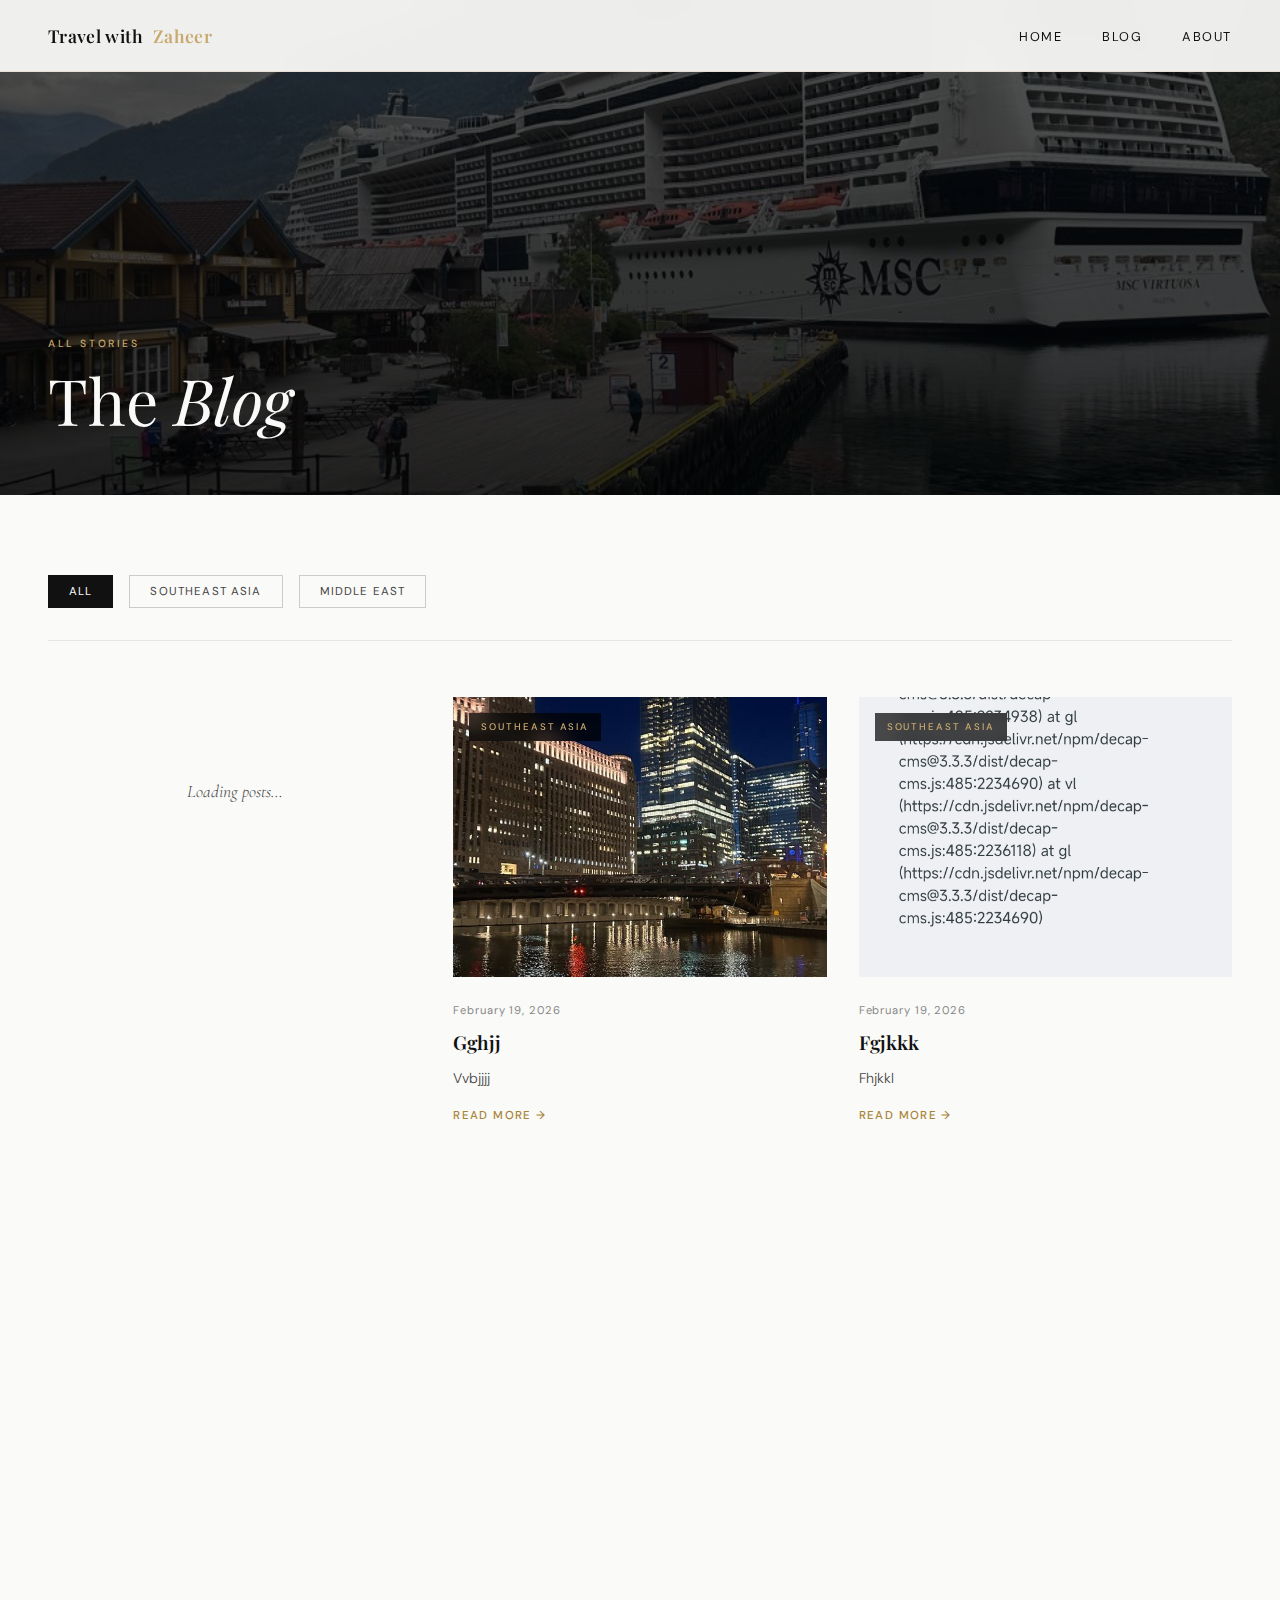
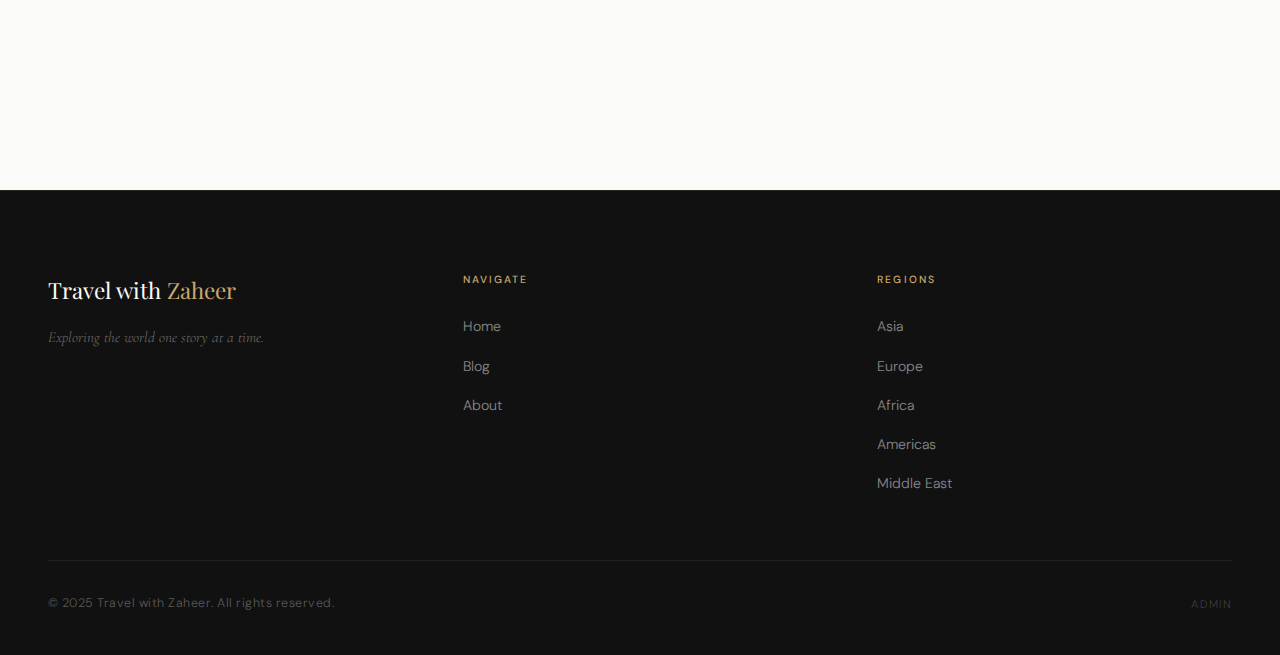
<file: blog.html>
<!DOCTYPE html>
<html lang="en">
<head>
  <meta charset="UTF-8">
  <meta name="viewport" content="width=device-width, initial-scale=1.0">
  <title>Blog — Travel with Zaheer</title>
  <meta name="description" content="Browse all travel stories, destination guides, and adventure journals from Travel with Zaheer.">
  <meta property="og:title" content="Blog — Travel with Zaheer">
  <meta property="og:description" content="Browse all travel stories, destination guides, and adventure journals.">
  <meta property="og:type" content="website">
  <link rel="canonical" href="https://travelwithzaheer.com/blog.html">
  <link rel="preconnect" href="https://fonts.googleapis.com">
  <link rel="preconnect" href="https://fonts.gstatic.com" crossorigin>
  <link rel="stylesheet" href="/styles.css">
  <script src="https://identity.netlify.com/v1/netlify-identity-widget.js"></script>
</head>
<body>

  <nav class="nav light" role="navigation" aria-label="Main navigation">
    <a href="/" class="nav-logo">Travel with <span>Zaheer</span></a>
    <button class="nav-toggle" aria-label="Toggle menu">
      <span></span><span></span><span></span>
    </button>
    <ul class="nav-links" role="list">
      <li><a href="/">Home</a></li>
      <li><a href="/blog.html">Blog</a></li>
      <li><a href="/#about">About</a></li>
    </ul>
  </nav>

  <section class="page-hero" aria-label="Blog hero">
    <div class="page-hero-bg" id="blog-hero-bg" style="background-image: url('https://images.unsplash.com/photo-1488646953014-85cb44e25828?w=1920&q=80');"></div>
    <div class="page-hero-gradient"></div>
    <div class="page-hero-content">
      <span class="section-label">All Stories</span>
      <h1>The <em>Blog</em></h1>
    </div>
  </section>

  <main class="blog-container">
    <div class="blog-filters" id="blog-filters" role="group" aria-label="Filter by region">
      <button class="filter-btn active" data-filter="all">All</button>
    </div>
    <!-- Posts injected by JS from posts/index.json — no hardcoding -->
    <div class="blog-grid" id="blog-grid" role="list" aria-label="Blog posts">
      <p class="no-posts" id="blog-loading">Loading posts…</p>
    </div>
  </main>

  <footer class="footer">
    <div class="footer-top">
      <div>
        <div class="footer-brand-name">Travel with <span>Zaheer</span></div>
        <p class="footer-tagline">Exploring the world one story at a time.</p>
      </div>
      <div>
        <div class="footer-col-title">Navigate</div>
        <ul class="footer-links">
          <li><a href="/">Home</a></li>
          <li><a href="/blog.html">Blog</a></li>
          <li><a href="/#about">About</a></li>
        </ul>
      </div>
      <div>
        <div class="footer-col-title">Regions</div>
        <ul class="footer-links">
          <li><a href="/blog.html">Asia</a></li>
          <li><a href="/blog.html">Europe</a></li>
          <li><a href="/blog.html">Africa</a></li>
          <li><a href="/blog.html">Americas</a></li>
          <li><a href="/blog.html">Middle East</a></li>
        </ul>
      </div>
    </div>
    <div class="footer-bottom">
      <p class="footer-copy">© 2025 Travel with Zaheer. All rights reserved.</p>
      <a href="/admin/" class="footer-admin-link">Admin</a>
    </div>
  </footer>

  <script src="/main.js"></script>
</body>
</html>
</file>
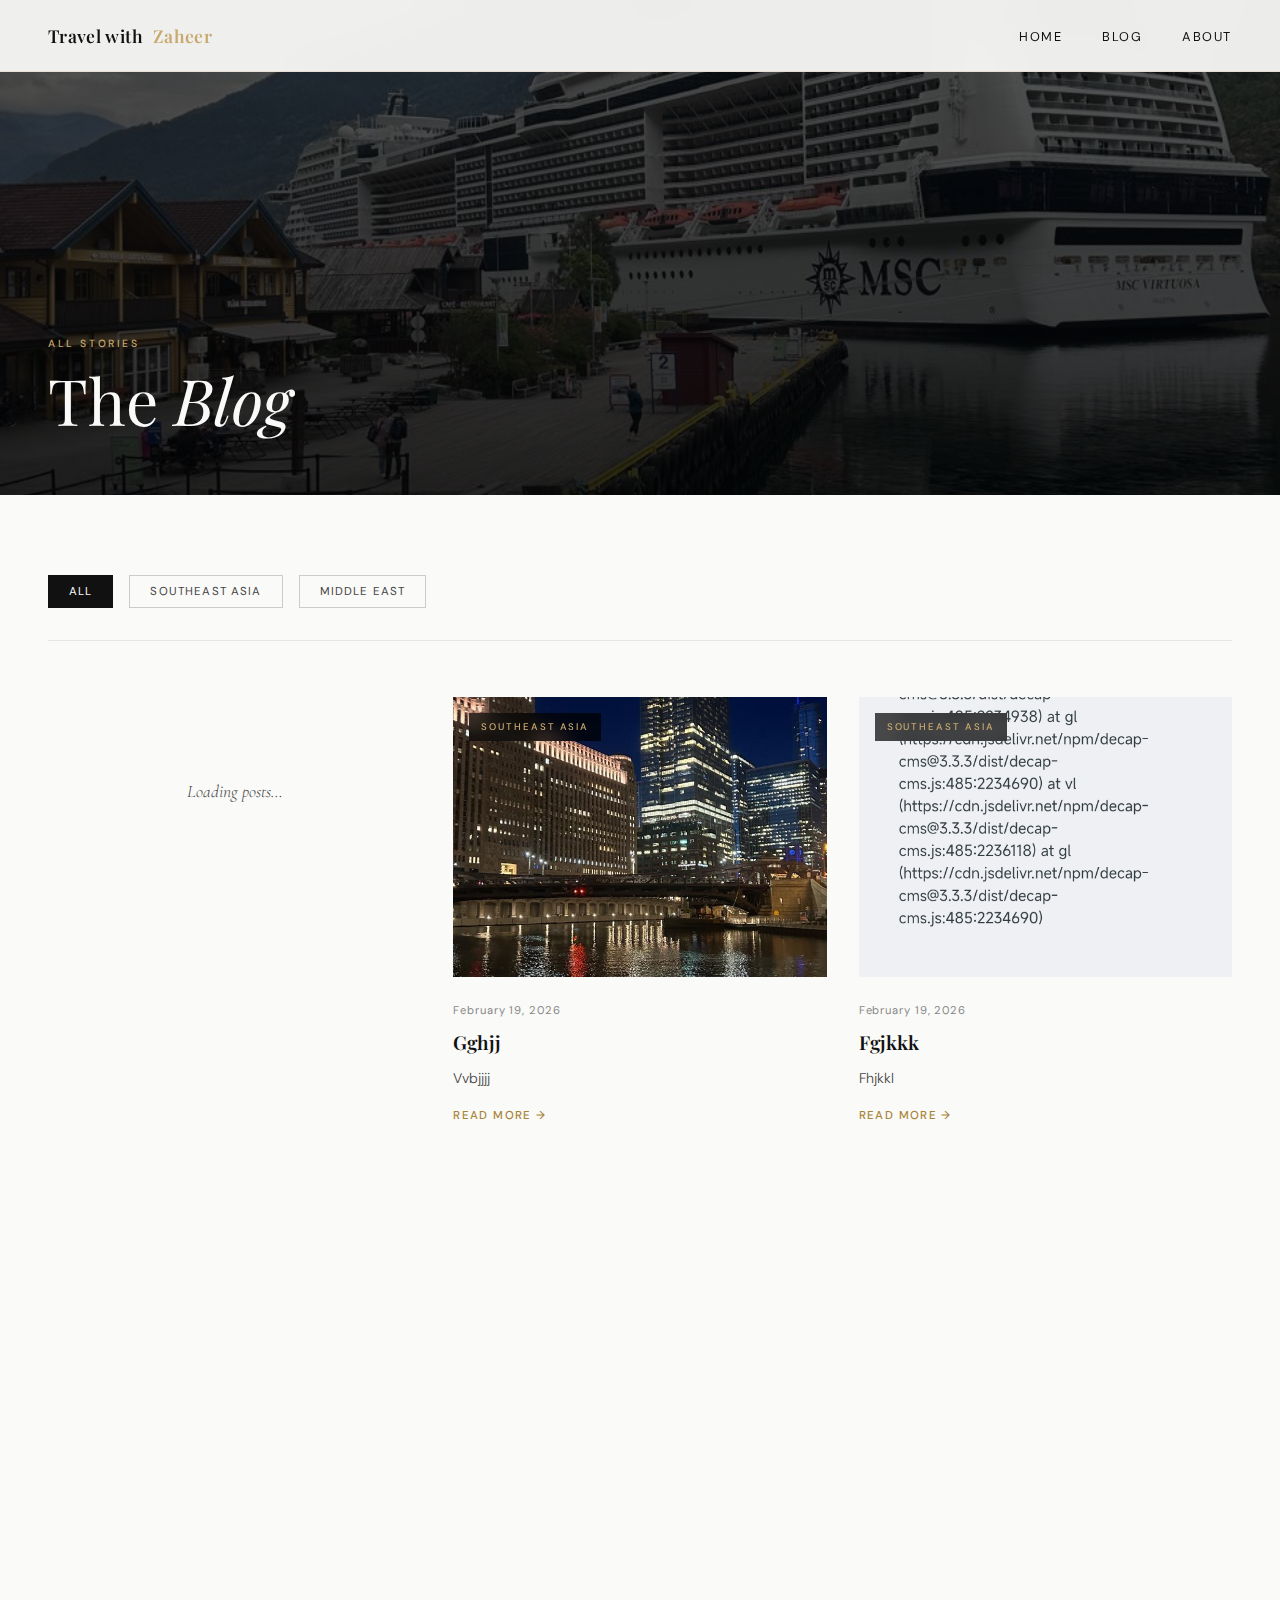
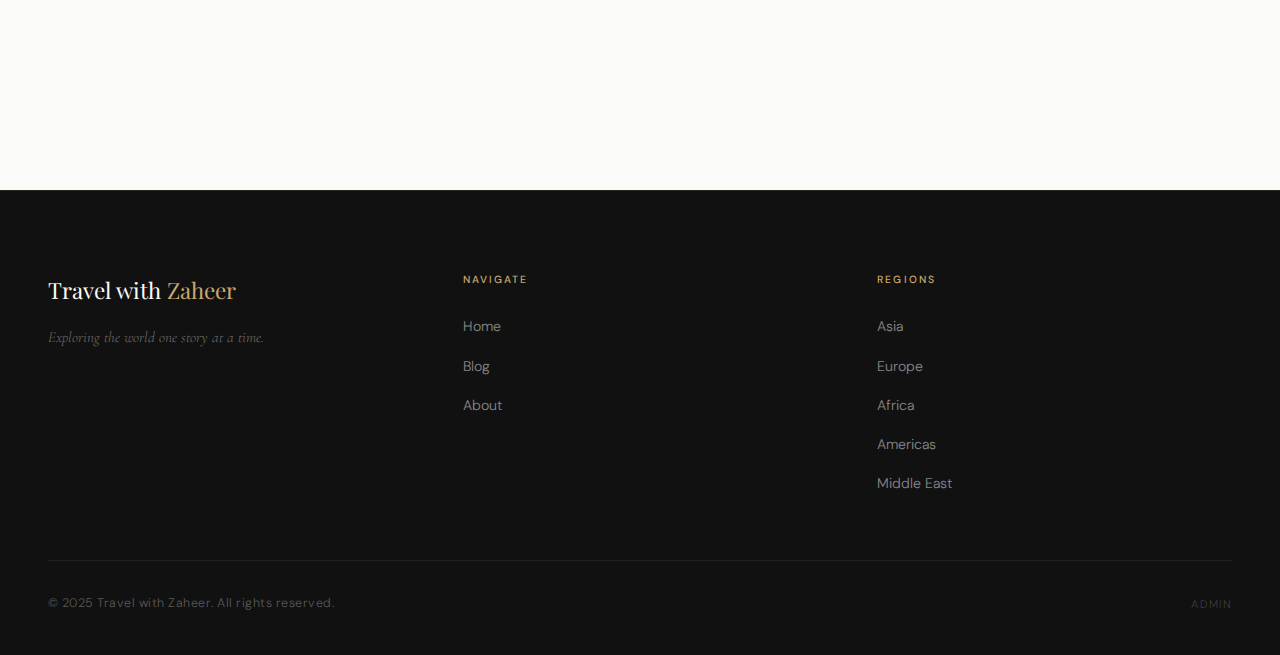
<file: post.html>
<!DOCTYPE html>
<html lang="en">
<head>
  <meta charset="UTF-8">
  <meta name="viewport" content="width=device-width, initial-scale=1.0">
  <title>Post — Travel with Zaheer</title>
  <meta name="description" content="">

  <!-- Open Graph (filled by JS) -->
  <meta property="og:title" content="Travel with Zaheer">
  <meta property="og:description" content="">
  <meta property="og:type" content="article">
  <meta property="og:image" content="">

  <link rel="preconnect" href="https://fonts.googleapis.com">
  <link rel="preconnect" href="https://fonts.gstatic.com" crossorigin>

  <link rel="stylesheet" href="/styles.css">
  <script src="https://identity.netlify.com/v1/netlify-identity-widget.js"></script>

  <style>
    /* Post-specific enhancements */
    .post-body .post-lead {
      font-family: var(--font-serif);
      font-size: 1.3rem;
      font-style: italic;
      color: var(--mid);
      margin-bottom: 48px;
      padding-bottom: 48px;
      border-bottom: 1px solid rgba(0,0,0,0.08);
      line-height: 1.8;
    }

    .post-back {
      display: inline-flex;
      align-items: center;
      gap: 8px;
      font-size: 0.72rem;
      font-weight: 500;
      letter-spacing: 0.12em;
      text-transform: uppercase;
      color: var(--gold-dark);
      margin-bottom: 48px;
      transition: gap 0.2s;
    }

    .post-back:hover {
      gap: 14px;
    }

    .post-share {
      margin-top: 64px;
      padding-top: 40px;
      border-top: 1px solid rgba(0,0,0,0.08);
      display: flex;
      align-items: center;
      gap: 20px;
    }

    .post-share-label {
      font-size: 0.7rem;
      letter-spacing: 0.15em;
      text-transform: uppercase;
      color: var(--light-mid);
    }

    .share-btn {
      padding: 8px 18px;
      border: 1px solid var(--light);
      font-size: 0.72rem;
      font-weight: 400;
      letter-spacing: 0.08em;
      cursor: pointer;
      background: none;
      font-family: var(--font-body);
      transition: all 0.2s;
    }

    .share-btn:hover {
      background: var(--dark);
      color: var(--white);
      border-color: var(--dark);
    }

    /* Related posts */
    .related-posts {
      background: var(--off-white);
      padding: 80px 48px;
    }

    .related-posts .section-label {
      margin-bottom: 12px;
    }

    .related-posts h2 {
      font-family: var(--font-display);
      font-size: 1.8rem;
      font-weight: 400;
      margin-bottom: 48px;
    }

    .related-grid {
      display: grid;
      grid-template-columns: repeat(2, 1fr);
      gap: 32px;
    }

    @media (max-width: 768px) {
      .related-grid {
        grid-template-columns: 1fr;
      }
      .related-posts {
        padding: 60px 24px;
      }
    }
  </style>
</head>
<body id="post-container">

  <!-- NAVIGATION -->
  <nav class="nav" role="navigation" aria-label="Main navigation">
    <a href="/" class="nav-logo">
      Travel with <span>Zaheer</span>
    </a>
    <button class="nav-toggle" aria-label="Toggle menu">
      <span></span>
      <span></span>
      <span></span>
    </button>
    <ul class="nav-links" role="list">
      <li><a href="/">Home</a></li>
      <li><a href="/blog.html">Blog</a></li>
      <li><a href="/#about">About</a></li>
    </ul>
  </nav>

  <!-- POST HERO -->
  <section class="post-hero" aria-label="Post hero">
    <div class="post-hero-bg" style="background-image: url('https://images.unsplash.com/photo-1528360983277-13d401cdc186?w=1920&q=80');"></div>
    <div class="post-hero-gradient"></div>
    <div class="post-hero-content">
      <div class="post-meta">
        <span class="post-region">Asia</span>
        <span class="post-date">December 1, 2024</span>
      </div>
      <h1 class="post-hero-title">Golden Temples of Kyoto</h1>
    </div>
  </section>

  <!-- POST BODY -->
  <main class="post-body" role="main">
    <a href="/blog.html" class="post-back">← Back to Blog</a>

    <p class="post-lead">
      A walk through ancient Japan — lantern-lit alleys, matcha ceremonies, and the quiet beauty of Arashiyama bamboo grove.
    </p>

    <div class="post-content" id="post-content">
      <!-- Content rendered by JS from markdown, or static content here -->
      <p>Japan is a country that rewards the slow traveller. The one who wanders without agenda, who turns down alleys that lead nowhere in particular, who sits with a bowl of ramen long after it's been finished.</p>

      <p>Kyoto, more than any other city, embodies this philosophy. It moves at its own pace, indifferent to the tourist hordes and tour buses that pass through. In the early morning, before the crowds arrive, the city reveals its true self.</p>

      <h2>Arriving Before Sunrise</h2>

      <p>We reached Fushimi Inari at 5:30 AM. The gates — thousands of vermilion torii stretching up into the mountain — were empty except for a few joggers and an elderly man sweeping fallen leaves. The wood creaked underfoot. Incense drifted from a small shrine tucked into the hillside.</p>

      <blockquote>
        "The gates are donated by businesses as offerings, each one inscribed with the donor's name and date. Some are centuries old."
      </blockquote>

      <p>Walking through them in the half-light felt like passing through time itself.</p>

      <h2>The Bamboo Grove at Arashiyama</h2>

      <p>By 7 AM we were at Arashiyama. The bamboo forest is famous for a reason — the stalks rise 30 metres overhead, clicking and rustling in a private language. Sound behaves differently here. The city disappears entirely.</p>

      <p>We walked until we found a small path leading to a viewpoint over the Oi River. Cormorant fishermen were already out on the water, their birds tethered by fine silk strings. A ritual unchanged for 1,300 years.</p>

      <h2>Practical Notes</h2>

      <p>The best time to visit Kyoto's major sites is before 8 AM, or after 5 PM in summer. Autumn is particularly spectacular — the maples turn from green to gold to crimson between late October and mid-November.</p>

      <p>Stay in a traditional ryokan at least one night. Wake up to a multi-course Japanese breakfast and a view of a raked stone garden. It changes how you understand the rest of the trip.</p>
    </div>

    <!-- Share -->
    <div class="post-share">
      <span class="post-share-label">Share</span>
      <button class="share-btn" onclick="sharePost('twitter')">Twitter</button>
      <button class="share-btn" onclick="sharePost('copy')">Copy Link</button>
    </div>
  </main>

  <!-- GALLERY -->
  <section class="post-gallery" aria-label="Photo gallery">
    <span class="gallery-label">Photo Gallery</span>
    <div class="gallery-grid">
      <div class="gallery-item">
        <img src="https://images.unsplash.com/photo-1545569341-9eb8b30979d9?w=800&q=80" alt="Kyoto temples" loading="lazy">
      </div>
      <div class="gallery-item">
        <img src="https://images.unsplash.com/photo-1524413840807-0c3cb6fa808d?w=800&q=80" alt="Japanese garden" loading="lazy">
      </div>
      <div class="gallery-item">
        <img src="https://images.unsplash.com/photo-1493976040374-85c8e12f0c0e?w=800&q=80" alt="Kyoto street" loading="lazy">
      </div>
    </div>
  </section>

  <!-- LIGHTBOX -->
  <div class="lightbox" role="dialog" aria-label="Image lightbox" aria-modal="true">
    <button class="lightbox-close" aria-label="Close lightbox">&times;</button>
    <img src="" alt="">
  </div>

  <!-- FOOTER -->
  <footer class="footer">
    <div class="footer-top">
      <div>
        <div class="footer-brand-name">Travel with <span>Zaheer</span></div>
        <p class="footer-tagline">Exploring the world one story at a time.</p>
      </div>
      <div>
        <div class="footer-col-title">Navigate</div>
        <ul class="footer-links">
          <li><a href="/">Home</a></li>
          <li><a href="/blog.html">Blog</a></li>
          <li><a href="/#about">About</a></li>
        </ul>
      </div>
      <div>
        <div class="footer-col-title">More Stories</div>
        <ul class="footer-links">
          <li><a href="/blog.html">Asia</a></li>
          <li><a href="/blog.html">Europe</a></li>
          <li><a href="/blog.html">Africa</a></li>
          <li><a href="/blog.html">Americas</a></li>
        </ul>
      </div>
    </div>
    <div class="footer-bottom">
      <p class="footer-copy">© 2025 Travel with Zaheer. All rights reserved.</p>
      <a href="/admin/" class="footer-admin-link">Admin</a>
    </div>
  </footer>

  <script src="/main.js"></script>
  <script>
    function sharePost(platform) {
      const url = window.location.href;
      const title = document.querySelector('.post-hero-title')?.textContent || 'Travel with Zaheer';

      if (platform === 'twitter') {
        window.open(`https://twitter.com/intent/tweet?text=${encodeURIComponent(title)}&url=${encodeURIComponent(url)}`, '_blank');
      } else if (platform === 'copy') {
        navigator.clipboard.writeText(url).then(() => {
          const btn = document.querySelector('.share-btn:last-child');
          if (btn) {
            btn.textContent = 'Copied!';
            setTimeout(() => btn.textContent = 'Copy Link', 2000);
          }
        });
      }
    }
  </script>
</body>
</html>
</file>
<file: styles.css>
/* ============================================
   TRAVEL WITH ZAHEER — Global Styles
   ============================================ */

@import url('https://fonts.googleapis.com/css2?family=Playfair+Display:ital,wght@0,400;0,600;0,700;1,400;1,600&family=Cormorant+Garamond:ital,wght@0,300;0,400;1,300&family=DM+Sans:wght@300;400;500&display=swap');

:root {
  --gold: #C9A96E;
  --gold-light: #E8D5B0;
  --gold-dark: #A8843A;
  --black: #0A0A0A;
  --dark: #111111;
  --dark-2: #1A1A1A;
  --dark-3: #222222;
  --mid: #444444;
  --light-mid: #888888;
  --light: #CCCCCC;
  --off-white: #F5F2EE;
  --white: #FAFAF8;

  --font-display: 'Playfair Display', Georgia, serif;
  --font-serif: 'Cormorant Garamond', Georgia, serif;
  --font-body: 'DM Sans', sans-serif;

  --radius: 2px;
  --transition: 0.4s cubic-bezier(0.25, 0.46, 0.45, 0.94);
  --transition-fast: 0.2s ease;
}

*, *::before, *::after {
  box-sizing: border-box;
  margin: 0;
  padding: 0;
}

html {
  scroll-behavior: smooth;
  font-size: 16px;
}

body {
  font-family: var(--font-body);
  background: var(--white);
  color: var(--dark);
  line-height: 1.7;
  font-weight: 300;
  -webkit-font-smoothing: antialiased;
}

img {
  max-width: 100%;
  display: block;
}

a {
  color: inherit;
  text-decoration: none;
}

/* ============================================
   NAVIGATION
   ============================================ */

.nav {
  position: fixed;
  top: 0;
  left: 0;
  right: 0;
  z-index: 100;
  padding: 0 48px;
  height: 72px;
  display: flex;
  align-items: center;
  justify-content: space-between;
  transition: background var(--transition), backdrop-filter var(--transition);
}

.nav.scrolled {
  background: rgba(10, 10, 10, 0.92);
  backdrop-filter: blur(20px);
  -webkit-backdrop-filter: blur(20px);
}

.nav.light {
  background: rgba(250, 250, 248, 0.94);
  backdrop-filter: blur(20px);
  -webkit-backdrop-filter: blur(20px);
  border-bottom: 1px solid rgba(201, 169, 110, 0.2);
}

.nav.light .nav-logo,
.nav.light .nav-links a {
  color: var(--dark);
}

.nav.light .nav-links a::after {
  background: var(--gold-dark);
}

.nav-logo {
  font-family: var(--font-display);
  font-size: 1.1rem;
  font-weight: 600;
  letter-spacing: 0.02em;
  color: var(--white);
  display: flex;
  align-items: center;
  gap: 10px;
}

.nav-logo span {
  color: var(--gold);
}

.nav-links {
  display: flex;
  gap: 40px;
  list-style: none;
}

.nav-links a {
  font-family: var(--font-body);
  font-size: 0.8rem;
  font-weight: 400;
  letter-spacing: 0.12em;
  text-transform: uppercase;
  color: rgba(255,255,255,0.85);
  position: relative;
  padding-bottom: 3px;
  transition: color var(--transition-fast);
}

.nav-links a::after {
  content: '';
  position: absolute;
  bottom: 0;
  left: 0;
  width: 0;
  height: 1px;
  background: var(--gold);
  transition: width var(--transition);
}

.nav-links a:hover {
  color: var(--gold);
}

.nav-links a:hover::after {
  width: 100%;
}

.nav-toggle {
  display: none;
  flex-direction: column;
  gap: 5px;
  cursor: pointer;
  padding: 5px;
}

.nav-toggle span {
  width: 24px;
  height: 1.5px;
  background: var(--white);
  transition: var(--transition);
  display: block;
}

.nav.light .nav-toggle span {
  background: var(--dark);
}

/* ============================================
   HERO — HOME
   ============================================ */

.hero {
  position: relative;
  height: 100vh;
  min-height: 700px;
  display: flex;
  align-items: center;
  justify-content: center;
  overflow: hidden;
  background: var(--black);
}

.hero-bg {
  position: absolute;
  inset: 0;
  background-size: cover;
  background-position: center;
  opacity: 0.65;
  transform: scale(1.05);
  transition: transform 8s ease;
  background-image: url('https://images.unsplash.com/photo-1469474968028-56623f02e42e?w=1920&q=80');
}

.hero:hover .hero-bg {
  transform: scale(1.0);
}

.hero-gradient {
  position: absolute;
  inset: 0;
  background: linear-gradient(
    to bottom,
    rgba(0,0,0,0.2) 0%,
    rgba(0,0,0,0.1) 40%,
    rgba(0,0,0,0.6) 100%
  );
}

.hero-content {
  position: relative;
  z-index: 1;
  text-align: center;
  max-width: 800px;
  padding: 0 24px;
}

.hero-eyebrow {
  display: inline-block;
  font-family: var(--font-body);
  font-size: 0.7rem;
  font-weight: 400;
  letter-spacing: 0.25em;
  text-transform: uppercase;
  color: var(--gold);
  margin-bottom: 28px;
  position: relative;
}

.hero-eyebrow::before,
.hero-eyebrow::after {
  content: '—';
  margin: 0 12px;
  opacity: 0.6;
}

.hero-title {
  font-family: var(--font-display);
  font-size: clamp(3rem, 7vw, 5.5rem);
  font-weight: 400;
  color: var(--white);
  line-height: 1.1;
  margin-bottom: 24px;
  letter-spacing: -0.01em;
}

.hero-title em {
  font-style: italic;
  color: var(--gold-light);
}

.hero-subtitle {
  font-family: var(--font-serif);
  font-size: clamp(1rem, 2vw, 1.3rem);
  font-weight: 300;
  color: rgba(255,255,255,0.75);
  letter-spacing: 0.03em;
  margin-bottom: 48px;
  font-style: italic;
}

.hero-cta {
  display: inline-flex;
  align-items: center;
  gap: 12px;
  padding: 16px 36px;
  border: 1px solid var(--gold);
  color: var(--gold);
  font-family: var(--font-body);
  font-size: 0.75rem;
  font-weight: 500;
  letter-spacing: 0.15em;
  text-transform: uppercase;
  transition: all var(--transition);
  position: relative;
  overflow: hidden;
}

.hero-cta::before {
  content: '';
  position: absolute;
  inset: 0;
  background: var(--gold);
  transform: translateX(-100%);
  transition: transform var(--transition);
}

.hero-cta:hover {
  color: var(--black);
}

.hero-cta:hover::before {
  transform: translateX(0);
}

.hero-cta span {
  position: relative;
  z-index: 1;
}

.hero-scroll {
  position: absolute;
  bottom: 40px;
  left: 50%;
  transform: translateX(-50%);
  display: flex;
  flex-direction: column;
  align-items: center;
  gap: 10px;
  color: rgba(255,255,255,0.5);
  font-size: 0.65rem;
  letter-spacing: 0.2em;
  text-transform: uppercase;
}

.hero-scroll-line {
  width: 1px;
  height: 50px;
  background: linear-gradient(to bottom, transparent, var(--gold));
  animation: scrollLine 2s ease-in-out infinite;
}

@keyframes scrollLine {
  0%, 100% { opacity: 0.3; transform: scaleY(0.5); }
  50% { opacity: 1; transform: scaleY(1); }
}

/* ============================================
   SECTION COMMONS
   ============================================ */

.section {
  padding: 100px 48px;
}

.section-label {
  display: block;
  font-family: var(--font-body);
  font-size: 0.65rem;
  font-weight: 500;
  letter-spacing: 0.25em;
  text-transform: uppercase;
  color: var(--gold);
  margin-bottom: 16px;
}

.section-title {
  font-family: var(--font-display);
  font-size: clamp(2rem, 4vw, 3rem);
  font-weight: 400;
  color: var(--dark);
  line-height: 1.2;
  margin-bottom: 20px;
}

.section-title em {
  font-style: italic;
}

.section-subtitle {
  font-family: var(--font-serif);
  font-size: 1.1rem;
  color: var(--mid);
  font-weight: 300;
  font-style: italic;
  max-width: 500px;
  line-height: 1.7;
}

/* ============================================
   FEATURED POSTS — HOME
   ============================================ */

.featured {
  background: var(--white);
  padding: 120px 48px;
}

.featured-header {
  display: flex;
  justify-content: space-between;
  align-items: flex-end;
  margin-bottom: 64px;
}

.featured-link {
  font-size: 0.75rem;
  font-weight: 400;
  letter-spacing: 0.1em;
  text-transform: uppercase;
  color: var(--gold-dark);
  border-bottom: 1px solid var(--gold-dark);
  padding-bottom: 2px;
  transition: color var(--transition-fast);
}

.featured-link:hover {
  color: var(--dark);
}

.posts-grid {
  display: grid;
  grid-template-columns: repeat(3, 1fr);
  gap: 32px;
}

.posts-grid.large {
  grid-template-columns: 1fr 1fr;
  gap: 40px;
}

.post-card {
  position: relative;
  cursor: pointer;
  background: var(--white);
}

.post-card-image {
  position: relative;
  overflow: hidden;
  aspect-ratio: 4/3;
  background: var(--dark-3);
}

.post-card-image img {
  width: 100%;
  height: 100%;
  object-fit: cover;
  transition: transform 0.7s cubic-bezier(0.25, 0.46, 0.45, 0.94);
}

.post-card:hover .post-card-image img {
  transform: scale(1.07);
}

.post-card-region {
  position: absolute;
  top: 16px;
  left: 16px;
  background: rgba(0,0,0,0.7);
  backdrop-filter: blur(8px);
  color: var(--gold);
  font-size: 0.6rem;
  font-weight: 500;
  letter-spacing: 0.2em;
  text-transform: uppercase;
  padding: 6px 12px;
}

.post-card-body {
  padding: 24px 0 32px;
}

.post-card-date {
  font-size: 0.7rem;
  color: var(--light-mid);
  letter-spacing: 0.08em;
  margin-bottom: 10px;
  font-weight: 400;
}

.post-card-title {
  font-family: var(--font-display);
  font-size: 1.2rem;
  font-weight: 600;
  line-height: 1.3;
  margin-bottom: 12px;
  color: var(--dark);
  transition: color var(--transition-fast);
}

.post-card:hover .post-card-title {
  color: var(--gold-dark);
}

.post-card-desc {
  font-size: 0.88rem;
  color: var(--mid);
  line-height: 1.65;
  display: -webkit-box;
  -webkit-line-clamp: 3;
  -webkit-box-orient: vertical;
  overflow: hidden;
}

.post-card-arrow {
  display: inline-flex;
  align-items: center;
  gap: 8px;
  margin-top: 16px;
  font-size: 0.72rem;
  font-weight: 500;
  letter-spacing: 0.12em;
  text-transform: uppercase;
  color: var(--gold-dark);
  transition: gap var(--transition-fast);
}

.post-card:hover .post-card-arrow {
  gap: 14px;
}

/* ============================================
   ABOUT STRIP — HOME
   ============================================ */

.about-strip {
  background: var(--dark);
  padding: 120px 48px;
  display: grid;
  grid-template-columns: 1fr 1fr;
  gap: 80px;
  align-items: center;
}

.about-strip-image {
  position: relative;
  aspect-ratio: 3/4;
  overflow: hidden;
}

.about-strip-image img {
  width: 100%;
  height: 100%;
  object-fit: cover;
}

.about-strip-image::before {
  content: '';
  position: absolute;
  inset: -8px;
  border: 1px solid var(--gold);
  z-index: 1;
  pointer-events: none;
  opacity: 0.4;
}

.about-strip-content .section-label {
  color: var(--gold);
}

.about-strip-content .section-title {
  color: var(--white);
}

.about-strip-text {
  font-family: var(--font-serif);
  font-size: 1.05rem;
  color: rgba(255,255,255,0.65);
  line-height: 1.9;
  font-style: italic;
  margin-top: 24px;
}

/* ============================================
   BLOG PAGE
   ============================================ */

.page-hero {
  position: relative;
  height: 55vh;
  min-height: 400px;
  display: flex;
  align-items: flex-end;
  padding-bottom: 60px;
  overflow: hidden;
  background: var(--black);
}

.page-hero-bg {
  position: absolute;
  inset: 0;
  background-size: cover;
  background-position: center;
  opacity: 0.5;
  background-image: url('https://images.unsplash.com/photo-1488646953014-85cb44e25828?w=1920&q=80');
}

.page-hero-gradient {
  position: absolute;
  inset: 0;
  background: linear-gradient(to bottom, rgba(0,0,0,0.3), rgba(0,0,0,0.7));
}

.page-hero-content {
  position: relative;
  z-index: 1;
  padding: 0 48px;
}

.page-hero-content .section-label {
  margin-bottom: 12px;
}

.page-hero-content h1 {
  font-family: var(--font-display);
  font-size: clamp(2.5rem, 5vw, 4rem);
  font-weight: 400;
  color: var(--white);
  line-height: 1.1;
}

.blog-container {
  max-width: 1400px;
  margin: 0 auto;
  padding: 80px 48px 120px;
}

.blog-filters {
  display: flex;
  gap: 16px;
  flex-wrap: wrap;
  margin-bottom: 56px;
  padding-bottom: 32px;
  border-bottom: 1px solid rgba(0,0,0,0.08);
}

.filter-btn {
  padding: 8px 20px;
  border: 1px solid var(--light);
  background: none;
  font-family: var(--font-body);
  font-size: 0.72rem;
  font-weight: 400;
  letter-spacing: 0.1em;
  text-transform: uppercase;
  color: var(--mid);
  cursor: pointer;
  transition: all var(--transition-fast);
}

.filter-btn:hover,
.filter-btn.active {
  background: var(--dark);
  border-color: var(--dark);
  color: var(--white);
}

.blog-grid {
  display: grid;
  grid-template-columns: repeat(3, 1fr);
  gap: 48px 32px;
}

/* ============================================
   POST DETAIL
   ============================================ */

.post-hero {
  position: relative;
  height: 90vh;
  min-height: 600px;
  overflow: hidden;
  background: var(--black);
}

.post-hero-bg {
  position: absolute;
  inset: 0;
  background-size: cover;
  background-position: center;
  opacity: 0.7;
}

.post-hero-gradient {
  position: absolute;
  inset: 0;
  background: linear-gradient(
    to bottom,
    rgba(0,0,0,0.1) 0%,
    rgba(0,0,0,0.0) 30%,
    rgba(0,0,0,0.75) 100%
  );
}

.post-hero-content {
  position: absolute;
  bottom: 60px;
  left: 0;
  right: 0;
  padding: 0 80px;
  z-index: 1;
}

.post-meta {
  display: flex;
  align-items: center;
  gap: 20px;
  margin-bottom: 16px;
}

.post-region {
  display: inline-block;
  background: var(--gold);
  color: var(--black);
  font-size: 0.65rem;
  font-weight: 500;
  letter-spacing: 0.2em;
  text-transform: uppercase;
  padding: 5px 14px;
}

.post-date {
  color: rgba(255,255,255,0.65);
  font-size: 0.78rem;
  letter-spacing: 0.05em;
}

.post-hero-title {
  font-family: var(--font-display);
  font-size: clamp(2.5rem, 5vw, 4rem);
  font-weight: 400;
  color: var(--white);
  line-height: 1.15;
  max-width: 800px;
}

/* ============================================
   POST CONTENT
   ============================================ */

.post-body {
  max-width: 740px;
  margin: 0 auto;
  padding: 80px 48px 120px;
}

.post-content {
  font-family: var(--font-serif);
  font-size: 1.15rem;
  line-height: 1.9;
  color: #1A1A1A;
  font-weight: 300;
}

.post-content h2 {
  font-family: var(--font-display);
  font-size: 1.8rem;
  font-weight: 600;
  margin: 56px 0 20px;
  color: var(--dark);
  line-height: 1.2;
}

.post-content h3 {
  font-family: var(--font-display);
  font-size: 1.3rem;
  font-weight: 600;
  margin: 40px 0 16px;
  color: var(--dark);
}

.post-content p {
  margin-bottom: 28px;
}

.post-content blockquote {
  border-left: 2px solid var(--gold);
  padding: 4px 0 4px 32px;
  margin: 40px 0;
  font-style: italic;
  color: var(--mid);
  font-size: 1.2rem;
}

.post-content img {
  width: 100%;
  margin: 40px 0;
}

.post-content ul,
.post-content ol {
  padding-left: 24px;
  margin-bottom: 28px;
}

.post-content li {
  margin-bottom: 8px;
}

/* ============================================
   GALLERY
   ============================================ */

.post-gallery {
  padding: 0 48px 100px;
  max-width: 1400px;
  margin: 0 auto;
}

.gallery-label {
  font-size: 0.65rem;
  font-weight: 500;
  letter-spacing: 0.25em;
  text-transform: uppercase;
  color: var(--gold);
  margin-bottom: 32px;
  display: block;
}

.gallery-grid {
  display: grid;
  grid-template-columns: repeat(3, 1fr);
  gap: 12px;
}

.gallery-item {
  aspect-ratio: 4/3;
  overflow: hidden;
  cursor: zoom-in;
}

.gallery-item img {
  width: 100%;
  height: 100%;
  object-fit: cover;
  transition: transform 0.6s ease;
}

.gallery-item:hover img {
  transform: scale(1.05);
}

/* ============================================
   LIGHTBOX
   ============================================ */

.lightbox {
  position: fixed;
  inset: 0;
  background: rgba(0,0,0,0.95);
  z-index: 1000;
  display: flex;
  align-items: center;
  justify-content: center;
  opacity: 0;
  pointer-events: none;
  transition: opacity 0.3s ease;
}

.lightbox.active {
  opacity: 1;
  pointer-events: all;
}

.lightbox img {
  max-width: 90vw;
  max-height: 90vh;
  object-fit: contain;
}

.lightbox-close {
  position: absolute;
  top: 24px;
  right: 32px;
  color: var(--white);
  font-size: 2rem;
  cursor: pointer;
  opacity: 0.7;
  transition: opacity 0.2s;
  background: none;
  border: none;
  line-height: 1;
}

.lightbox-close:hover { opacity: 1; }

/* ============================================
   FOOTER
   ============================================ */

.footer {
  background: var(--dark);
  padding: 80px 48px 40px;
  border-top: 1px solid rgba(201, 169, 110, 0.15);
}

.footer-top {
  display: grid;
  grid-template-columns: 1fr 1fr 1fr;
  gap: 60px;
  margin-bottom: 64px;
}

.footer-brand-name {
  font-family: var(--font-display);
  font-size: 1.4rem;
  font-weight: 400;
  color: var(--white);
  margin-bottom: 16px;
}

.footer-brand-name span {
  color: var(--gold);
}

.footer-tagline {
  font-family: var(--font-serif);
  font-style: italic;
  color: rgba(255,255,255,0.4);
  font-size: 0.95rem;
  line-height: 1.7;
}

.footer-col-title {
  font-size: 0.65rem;
  font-weight: 500;
  letter-spacing: 0.2em;
  text-transform: uppercase;
  color: var(--gold);
  margin-bottom: 24px;
}

.footer-links {
  list-style: none;
  display: flex;
  flex-direction: column;
  gap: 12px;
}

.footer-links a {
  color: rgba(255,255,255,0.5);
  font-size: 0.88rem;
  transition: color 0.2s;
  font-weight: 300;
}

.footer-links a:hover {
  color: var(--gold);
}

.footer-bottom {
  border-top: 1px solid rgba(255,255,255,0.07);
  padding-top: 32px;
  display: flex;
  justify-content: space-between;
  align-items: center;
}

.footer-copy {
  color: rgba(255,255,255,0.3);
  font-size: 0.78rem;
  letter-spacing: 0.04em;
}

.footer-admin-link {
  color: rgba(255,255,255,0.2);
  font-size: 0.7rem;
  letter-spacing: 0.1em;
  text-transform: uppercase;
  transition: color 0.2s;
}

.footer-admin-link:hover {
  color: var(--gold);
}

/* ============================================
   UTILITY & ANIMATIONS
   ============================================ */

.divider {
  width: 60px;
  height: 1px;
  background: var(--gold);
  margin: 24px 0;
}

.divider.center {
  margin: 24px auto;
}

.fade-up {
  opacity: 0;
  transform: translateY(30px);
  transition: opacity 0.7s ease, transform 0.7s ease;
}

.fade-up.visible {
  opacity: 1;
  transform: translateY(0);
}

.no-posts {
  text-align: center;
  padding: 80px 24px;
  color: var(--mid);
  font-family: var(--font-serif);
  font-style: italic;
  font-size: 1.1rem;
}

/* ============================================
   LOADING SKELETON
   ============================================ */

.skeleton {
  background: linear-gradient(90deg, #eee 25%, #f5f5f5 50%, #eee 75%);
  background-size: 200% 100%;
  animation: shimmer 1.5s infinite;
  border-radius: var(--radius);
}

@keyframes shimmer {
  0% { background-position: 200% 0; }
  100% { background-position: -200% 0; }
}

/* ============================================
   RESPONSIVE
   ============================================ */

@media (max-width: 1024px) {
  .posts-grid,
  .blog-grid {
    grid-template-columns: repeat(2, 1fr);
  }

  .posts-grid.large {
    grid-template-columns: 1fr;
  }

  .about-strip {
    grid-template-columns: 1fr;
    gap: 48px;
  }

  .footer-top {
    grid-template-columns: 1fr 1fr;
  }
}

@media (max-width: 768px) {
  .nav {
    padding: 0 24px;
  }

  .nav-links {
    position: fixed;
    top: 72px;
    left: 0;
    right: 0;
    background: rgba(10, 10, 10, 0.97);
    flex-direction: column;
    padding: 40px 24px;
    gap: 32px;
    transform: translateY(-100%);
    opacity: 0;
    transition: all var(--transition);
    pointer-events: none;
  }

  .nav-links.open {
    transform: translateY(0);
    opacity: 1;
    pointer-events: all;
  }

  .nav-toggle {
    display: flex;
  }

  .nav-links a {
    font-size: 1rem;
  }

  .section,
  .featured,
  .about-strip {
    padding: 80px 24px;
  }

  .blog-container {
    padding: 60px 24px 80px;
  }

  .posts-grid,
  .blog-grid {
    grid-template-columns: 1fr;
  }

  .featured-header {
    flex-direction: column;
    align-items: flex-start;
    gap: 16px;
  }

  .gallery-grid {
    grid-template-columns: 1fr 1fr;
  }

  .footer-top {
    grid-template-columns: 1fr;
    gap: 40px;
  }

  .footer-bottom {
    flex-direction: column;
    gap: 16px;
    text-align: center;
  }

  .post-hero-content {
    padding: 0 24px;
  }

  .post-body {
    padding: 60px 24px 80px;
  }

  .post-gallery {
    padding: 0 24px 80px;
  }

  .hero-title {
    font-size: 2.8rem;
  }
}

@media (max-width: 480px) {
  .gallery-grid {
    grid-template-columns: 1fr;
  }

  .blog-filters {
    gap: 10px;
  }
}
</file>
